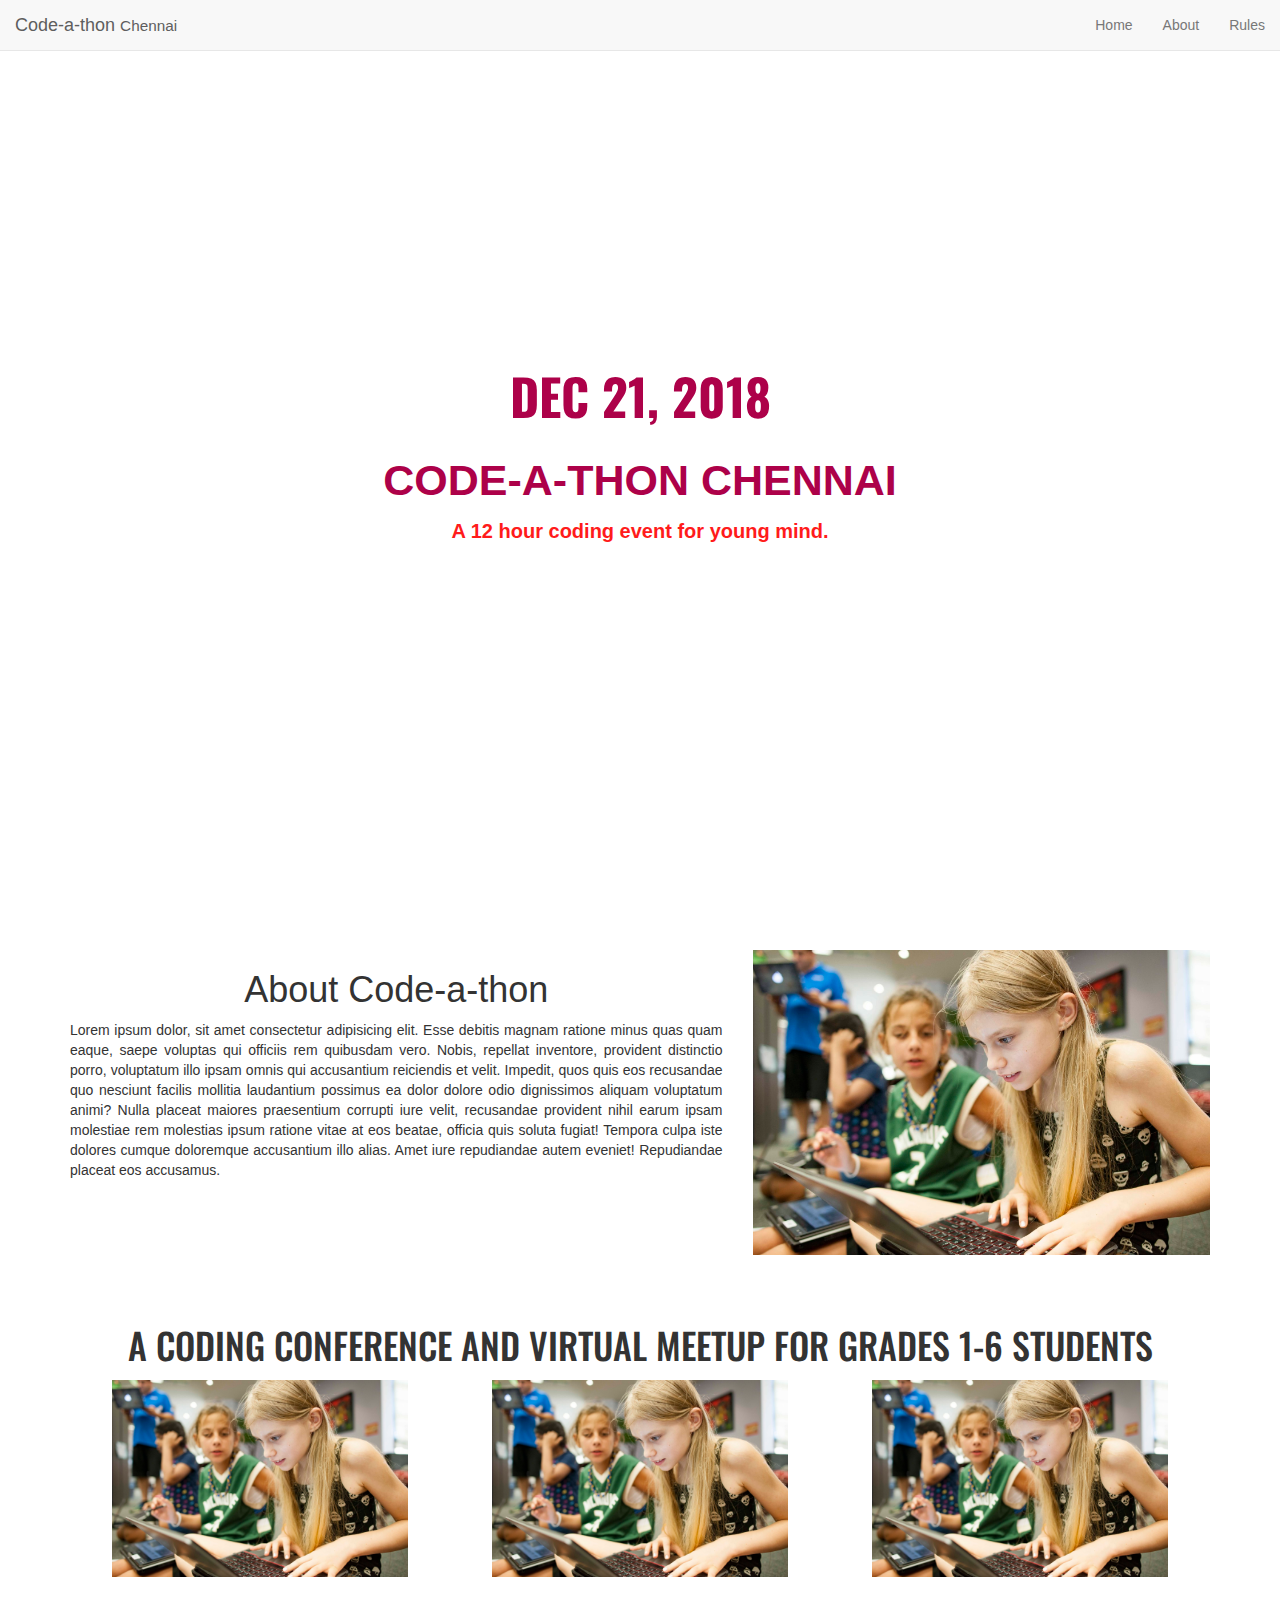
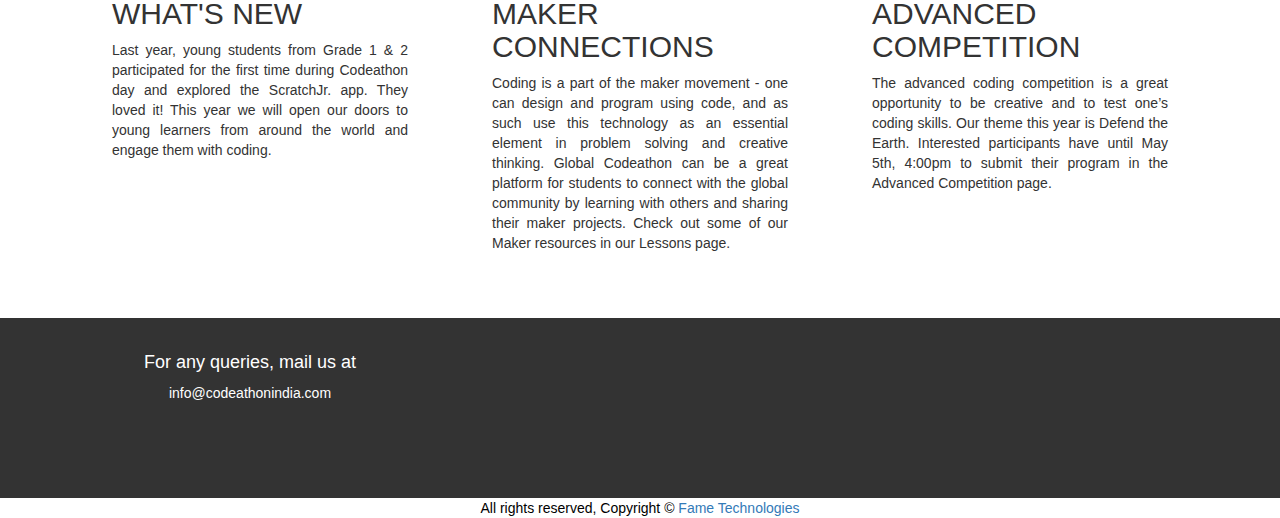
<file: index.html>
<!DOCTYPE html>
<html lang="en">

<head>
    <meta charset="UTF-8">
    <meta name="viewport" content="width=device-width, initial-scale=1.0">
    <meta http-equiv="X-UA-Compatible" content="ie=edge">
    <!-- Latest compiled and minified CSS -->
    <link rel="stylesheet" href="https://maxcdn.bootstrapcdn.com/bootstrap/3.3.7/css/bootstrap.min.css" integrity="sha384-BVYiiSIFeK1dGmJRAkycuHAHRg32OmUcww7on3RYdg4Va+PmSTsz/K68vbdEjh4u"
        crossorigin="anonymous">
    <link rel="stylesheet" href="css/style.css">
    <title>Code-a-thon</title>
    <script src="https://code.jquery.com/jquery-1.10.2.js"></script>
</head>

<body>
    <!-- Navbar -->

    <div id="header"></div>
    <!-- End Of Navbar -->

    <!-- Main Banner -->
    <header id="showcase">
        <h1 style="font-size:50px; font-family:Oswald, sans-serif ">DEC 21, 2018</h1>
        <h1>CODE-A-THON CHENNAI</h1>
        <p>A 12 hour coding event for young mind.</p>
    </header>
    <!-- End Of Banner -->

    <!-- About Section -->

    <section id="about">
        <div class="container">
            <div class="row">
                <div class="col-md-7">
                    <h1>About Code-a-thon</h1>
                    <p>Lorem ipsum dolor, sit amet consectetur adipisicing elit. Esse debitis magnam ratione minus quas
                        quam eaque, saepe voluptas qui officiis rem quibusdam vero. Nobis, repellat inventore,
                        provident distinctio porro, voluptatum illo ipsam omnis qui accusantium reiciendis et velit.
                        Impedit, quos quis eos recusandae quo nesciunt facilis mollitia laudantium possimus ea dolor
                        dolore odio dignissimos aliquam voluptatum animi? Nulla placeat maiores praesentium corrupti
                        iure velit, recusandae provident nihil earum ipsam molestiae rem molestias ipsum ratione vitae
                        at eos beatae, officia quis soluta fugiat! Tempora culpa iste dolores cumque doloremque
                        accusantium illo alias. Amet iure repudiandae autem eveniet! Repudiandae placeat eos accusamus.</p>
                </div>
                <div class="col-md-5">
                    <img src="img/1.jpg" alt="" class="img-responsive">
                </div>
            </div>
        </div>
    </section>

    <!-- End Of About Section -->

    <!-- Info Section -->

    <section id="info">
        <div class="container">
            <h1>A CODING CONFERENCE AND VIRTUAL MEETUP FOR GRADES 1-6 STUDENTS</h1>
            <div class="col-md-4">
                <div class="row">
                    <img src="img/1.jpg" alt="" class="img-responsive">
                </div>
                <div class="row">
                    <h2>WHAT'S NEW</h2>
                    <p>Last year, young students from Grade 1 & 2 participated for the first time during Codeathon day
                        and explored the ScratchJr. app. They loved it! This year we will open our doors to young
                        learners from around the world and engage them with coding.</p>
                </div>
            </div>
            <div class="col-md-4">
                <div class="row">
                    <img src="img/1.jpg" alt="" class="img-responsive">
                </div>
                <div class="row">
                    <h2>MAKER CONNECTIONS</h2>
                    <p>Coding is a part of the maker movement - one can design and program using code, and as such use
                        this technology as an essential element in problem solving and creative thinking. Global
                        Codeathon can be a great platform for students to connect with the global community by learning
                        with others and sharing their maker projects. Check out some of our Maker resources in our
                        Lessons page.</p>
                </div>
            </div>
            <div class="col-md-4">
                <div class="row">
                    <img src="img/1.jpg" alt="" class="img-responsive">
                </div>
                <div class="row">
                    <h2>ADVANCED COMPETITION</h2>
                    <p>The advanced coding competition is a great opportunity to be creative and to test one’s coding
                        skills. Our theme this year is Defend the Earth. Interested participants have until May 5th,
                        4:00pm to submit their program in the Advanced Competition page. </p>
                </div>
            </div>
        </div>
    </section>

    <!-- End Of Info Section -->

    <!-- footer -->
    <div id="footer"></div>
    <!-- End Of Footer -->


    <script> 
            $("#header").load("header.html"); 
            $("#footer").load("footer.html"); 
          </script> 

    <!-- jQuery (necessary for Bootstrap's JavaScript plugins) -->
    <script src="https://ajax.googleapis.com/ajax/libs/jquery/1.12.4/jquery.min.js"></script>

    <!-- Latest compiled and minified JavaScript -->
    <script src="https://maxcdn.bootstrapcdn.com/bootstrap/3.3.7/js/bootstrap.min.js" integrity="sha384-Tc5IQib027qvyjSMfHjOMaLkfuWVxZxUPnCJA7l2mCWNIpG9mGCD8wGNIcPD7Txa"
        crossorigin="anonymous"></script>
</body>

</html>
</file>
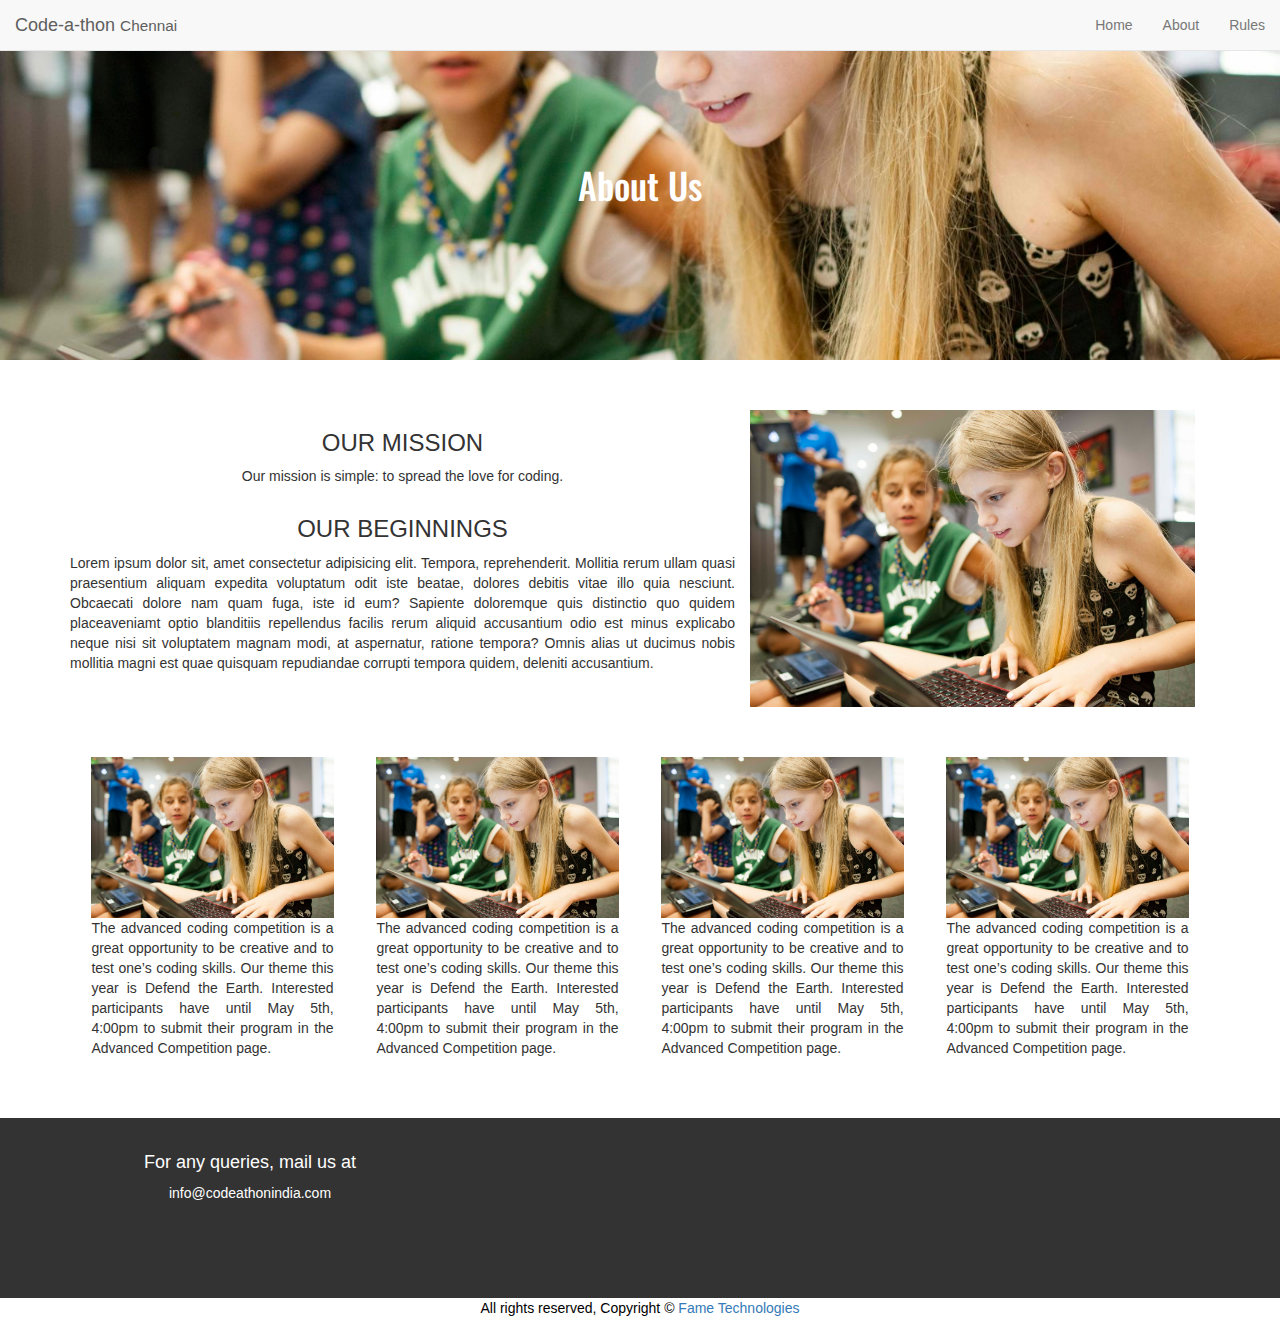
<file: about.html>
<!DOCTYPE html>
<html lang="en">

<head>
    <meta charset="UTF-8">
    <meta name="viewport" content="width=device-width, initial-scale=1.0">
    <meta http-equiv="X-UA-Compatible" content="ie=edge">
    <!-- Latest compiled and minified CSS -->
    <link rel="stylesheet" href="https://maxcdn.bootstrapcdn.com/bootstrap/3.3.7/css/bootstrap.min.css" integrity="sha384-BVYiiSIFeK1dGmJRAkycuHAHRg32OmUcww7on3RYdg4Va+PmSTsz/K68vbdEjh4u"
        crossorigin="anonymous">
    <link rel="stylesheet" href="css/style.css">
    <title>Code-a-thon</title>
    <script src="https://code.jquery.com/jquery-1.10.2.js"></script>
    <style>
    
    </style>
</head>

<body>
    <!-- Navbar -->

    <div id="header"></div>
    <!-- End Of Navbar -->


    <!-- banner -->
    <div class="hero-image" style="overflow:hidden">
        <div class="hero-text">
            <h1>About Us</h1>
        </div>
    </div>

    <!-- End of Banner -->

    <!-- About -->

    <section id="mission" style="overflow:hidden">
        <div class="row">
            <div class="container">
                <div class="col-md-7" style="margin:auto">
                    <div class="row">

                        <h3>OUR MISSION</h3>
                        <p style="text-align:center">Our mission is simple: to spread the love for coding.</p>
                    </div>
                    <div class="row">

                        <h3 style="text-align:center">OUR BEGINNINGS</h3>
                        <p>
                            Lorem ipsum dolor sit, amet consectetur adipisicing elit. Tempora, reprehenderit.
                            Mollitia
                            rerum
                            ullam quasi praesentium aliquam expedita voluptatum odit iste beatae, dolores debitis
                            vitae
                            illo
                            quia nesciunt. Obcaecati dolore nam quam fuga, iste id eum? Sapiente doloremque quis
                            distinctio quo
                            quidem placeaveniamt optio blanditiis repellendus facilis rerum aliquid accusantium
                            odio est
                            minus
                            explicabo neque nisi sit voluptatem magnam modi, at aspernatur, ratione tempora?
                            Omnis alias
                            ut ducimus nobis mollitia magni est quae quisquam repudiandae corrupti tempora quidem,
                            deleniti
                            accusantium.
                        </p>

                    </div>

                </div>
                <div class="col-md-5" style="margin:auto">
                    <img src="img/1.jpg" alt="" class="img-responsive">
                </div>
            </div>
        </div>

        
    </section>

   <!-- Info Section -->

   <section id="about_page" style="overflow:hidden">
        <div class="container">
           
                <div class="col-md-3">
                        <div class="row">
                            <img src="img/1.jpg" alt="" class="img-responsive">
                        </div>
                        <div class="row">
                            
                            <p>The advanced coding competition is a great opportunity to be creative and to test one’s coding
                                skills. Our theme this year is Defend the Earth. Interested participants have until May 5th,
                                4:00pm to submit their program in the Advanced Competition page. </p>
                        </div>
                    </div>
            <div class="col-md-3">
                    <div class="row">
                        <img src="img/1.jpg" alt="" class="img-responsive">
                    </div>
                    <div class="row">
                        
                        <p>The advanced coding competition is a great opportunity to be creative and to test one’s coding
                            skills. Our theme this year is Defend the Earth. Interested participants have until May 5th,
                            4:00pm to submit their program in the Advanced Competition page. </p>
                    </div>
                </div>
            <div class="col-md-3">
                <div class="row">
                    <img src="img/1.jpg" alt="" class="img-responsive">
                </div>
                <div class="row">
                    
                    <p>The advanced coding competition is a great opportunity to be creative and to test one’s coding
                        skills. Our theme this year is Defend the Earth. Interested participants have until May 5th,
                        4:00pm to submit their program in the Advanced Competition page. </p>
                </div>
            </div>
            <div class="col-md-3">
                    <div class="row">
                        <img src="img/1.jpg" alt="" class="img-responsive">
                    </div>
                    <div class="row">
                        
                        <p>The advanced coding competition is a great opportunity to be creative and to test one’s coding
                            skills. Our theme this year is Defend the Earth. Interested participants have until May 5th,
                            4:00pm to submit their program in the Advanced Competition page. </p>
                    </div>
                </div>
        </div>
    </section>

    <!-- End Of Info Section -->



    <!-- footer -->
    <div id="footer"></div>
    <!-- End Of Footer -->


    <script>
        $("#header").load("header.html");
        $("#footer").load("footer.html");
    </script>

    <!-- jQuery (necessary for Bootstrap's JavaScript plugins) -->
    <script src="https://ajax.googleapis.com/ajax/libs/jquery/1.12.4/jquery.min.js"></script>

    <!-- Latest compiled and minified JavaScript -->
    <script src="https://maxcdn.bootstrapcdn.com/bootstrap/3.3.7/js/bootstrap.min.js" integrity="sha384-Tc5IQib027qvyjSMfHjOMaLkfuWVxZxUPnCJA7l2mCWNIpG9mGCD8wGNIcPD7Txa"
        crossorigin="anonymous"></script>
</body>

</html>
</file>
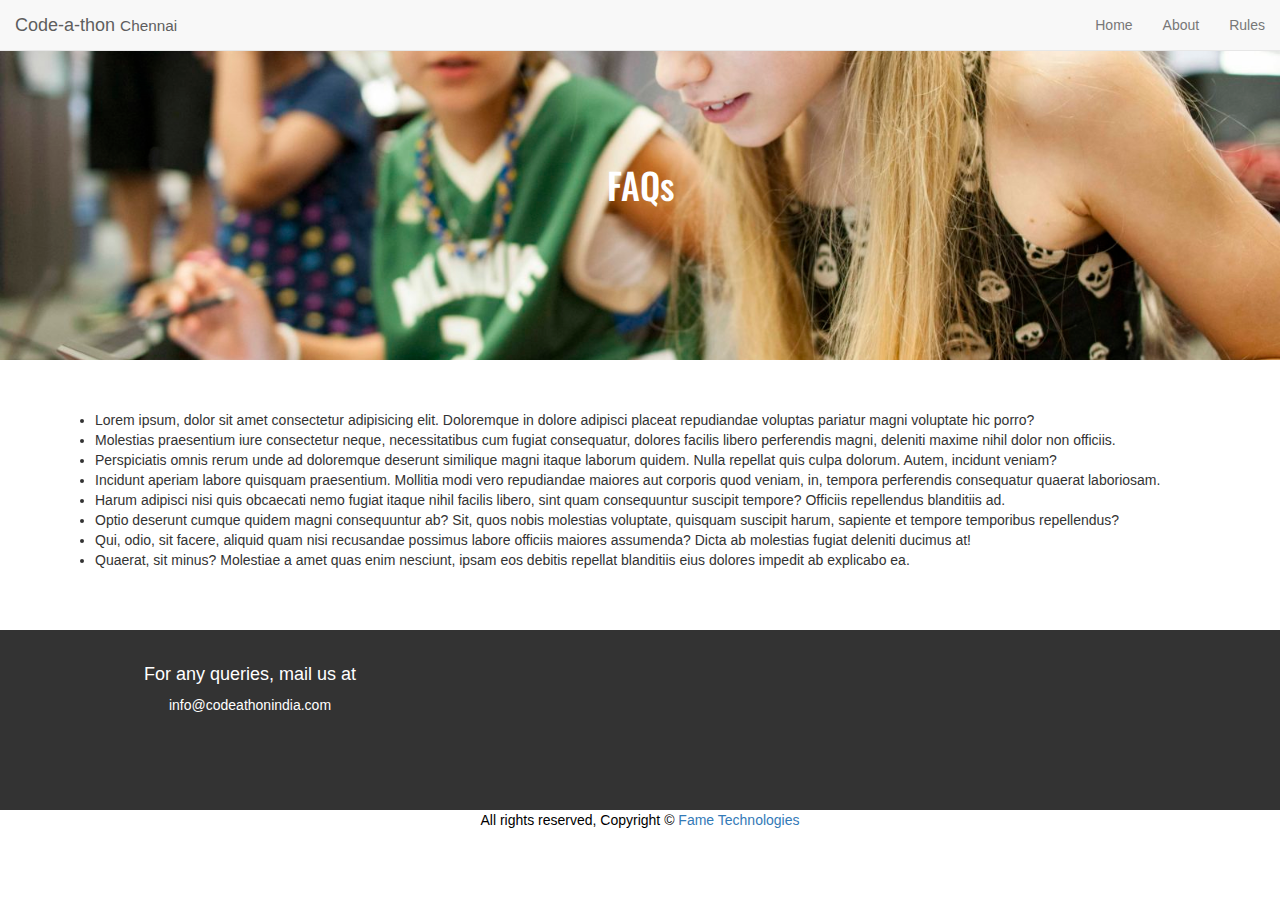
<file: faq.html>
<!DOCTYPE html>
<html lang="en">

<head>
    <meta charset="UTF-8">
    <meta name="viewport" content="width=device-width, initial-scale=1.0">
    <meta http-equiv="X-UA-Compatible" content="ie=edge">
    <!-- Latest compiled and minified CSS -->
    <link rel="stylesheet" href="https://maxcdn.bootstrapcdn.com/bootstrap/3.3.7/css/bootstrap.min.css" integrity="sha384-BVYiiSIFeK1dGmJRAkycuHAHRg32OmUcww7on3RYdg4Va+PmSTsz/K68vbdEjh4u"
        crossorigin="anonymous">
    <link rel="stylesheet" href="css/style.css">
    <title>Code-a-thon</title>
    <script src="https://code.jquery.com/jquery-1.10.2.js"></script>
</head>

<body>
    <!-- Navbar -->

    <div id="header"></div>
    <!-- End Of Navbar -->


    <!-- banner -->
    <div class="hero-image">
        <div class="hero-text">
            <h1>FAQs</h1>
        </div>
    </div>

    <!-- End of Banner -->

    <!-- About -->

    <section id="faq">
        <div class="container">
            <div class="row">
                <ul>
                    <li>Lorem ipsum, dolor sit amet consectetur adipisicing elit. Doloremque in dolore adipisci placeat repudiandae voluptas pariatur magni voluptate hic porro?</li>
                    <li>Molestias praesentium iure consectetur neque, necessitatibus cum fugiat consequatur, dolores facilis libero perferendis magni, deleniti maxime nihil dolor non officiis.</li>
                    <li>Perspiciatis omnis rerum unde ad doloremque deserunt similique magni itaque laborum quidem. Nulla repellat quis culpa dolorum. Autem, incidunt veniam?</li>
                    <li>Incidunt aperiam labore quisquam praesentium. Mollitia modi vero repudiandae maiores aut corporis quod veniam, in, tempora perferendis consequatur quaerat laboriosam.</li>
                    <li>Harum adipisci nisi quis obcaecati nemo fugiat itaque nihil facilis libero, sint quam consequuntur suscipit tempore? Officiis repellendus blanditiis ad.</li>
                    <li>Optio deserunt cumque quidem magni consequuntur ab? Sit, quos nobis molestias voluptate, quisquam suscipit harum, sapiente et tempore temporibus repellendus?</li>
                    <li>Qui, odio, sit facere, aliquid quam nisi recusandae possimus labore officiis maiores assumenda? Dicta ab molestias fugiat deleniti ducimus at!</li>
                    <li>Quaerat, sit minus? Molestiae a amet quas enim nesciunt, ipsam eos debitis repellat blanditiis eius dolores impedit ab explicabo ea.</li>
                </ul>
            </div>
        </div>
    </section>

    <!-- End Of About -->



    <!-- footer -->
    <div id="footer"></div>
    <!-- End Of Footer -->


    <script>
        $("#header").load("header.html");
        $("#footer").load("footer.html");
    </script>

    <!-- jQuery (necessary for Bootstrap's JavaScript plugins) -->
    <script src="https://ajax.googleapis.com/ajax/libs/jquery/1.12.4/jquery.min.js"></script>

    <!-- Latest compiled and minified JavaScript -->
    <script src="https://maxcdn.bootstrapcdn.com/bootstrap/3.3.7/js/bootstrap.min.js" integrity="sha384-Tc5IQib027qvyjSMfHjOMaLkfuWVxZxUPnCJA7l2mCWNIpG9mGCD8wGNIcPD7Txa"
        crossorigin="anonymous"></script>
</body>

</html>
</file>
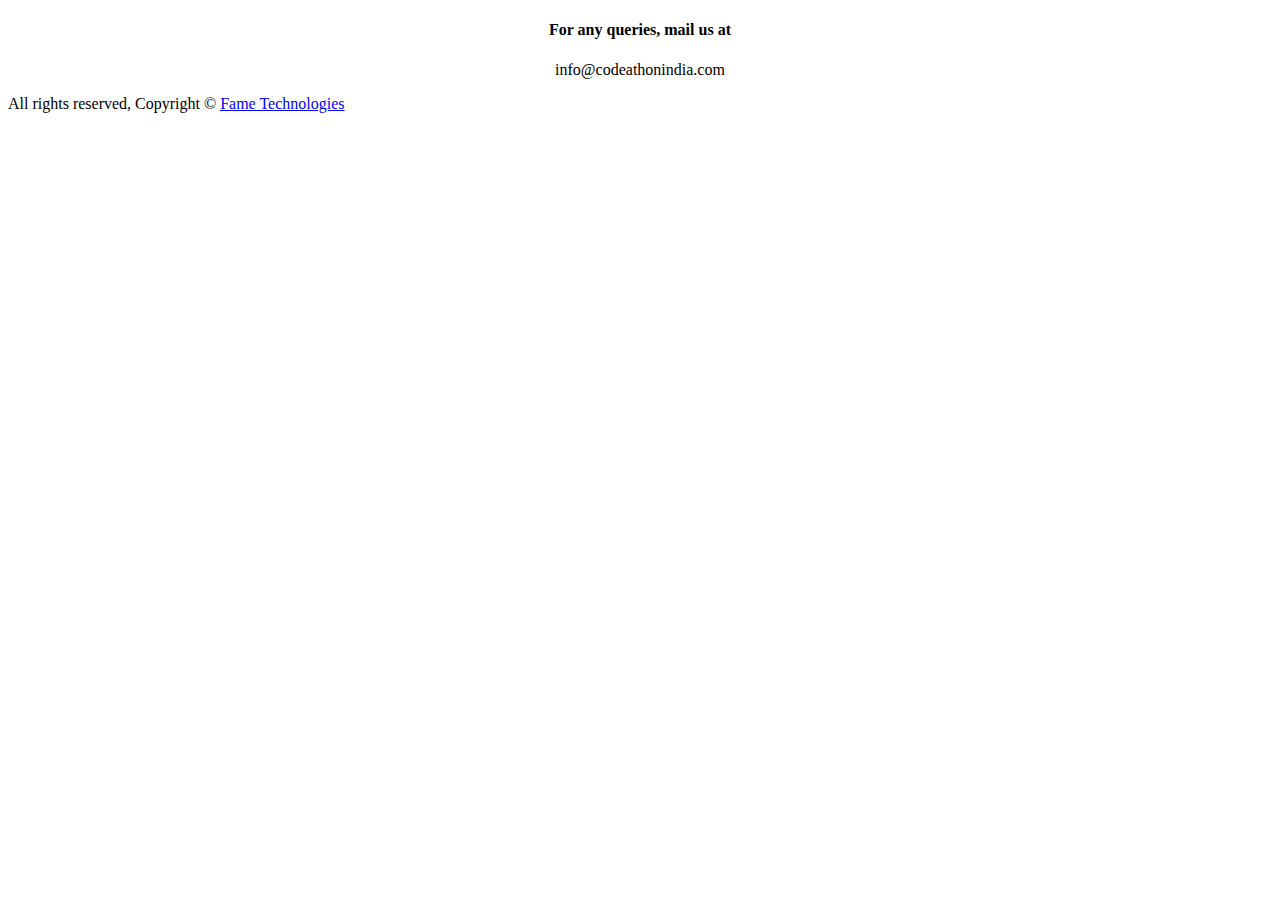
<file: footer.html>
<!DOCTYPE html>
<html lang="en">


<body>
   

    <!-- footer -->
    <section id="footer">
        <div class="container">
            <div class="row">
                <div class="col-md-4">
                    <h4 style="text-align:center">For any queries, mail us at</h4>
                    <p style="text-align:center">info@codeathonindia.com</p>
                </div>
                <div class="col-md-4">

                </div>
                <div class="col-md-4"></div>
            </div>
        </div>
    </section>
    <section id="sub-footer">
        <p>All rights reserved, Copyright &copy; <a href="http://www.fametechnologies.in" target="_blank">Fame Technologies</a></p>
    </section>
    <!-- End Of Footer -->


    <!-- jQuery (necessary for Bootstrap's JavaScript plugins) -->
    <script src="https://ajax.googleapis.com/ajax/libs/jquery/1.12.4/jquery.min.js"></script>

    <!-- Latest compiled and minified JavaScript -->
    <script src="https://maxcdn.bootstrapcdn.com/bootstrap/3.3.7/js/bootstrap.min.js" integrity="sha384-Tc5IQib027qvyjSMfHjOMaLkfuWVxZxUPnCJA7l2mCWNIpG9mGCD8wGNIcPD7Txa"
        crossorigin="anonymous"></script>
</body>

</html>
</file>
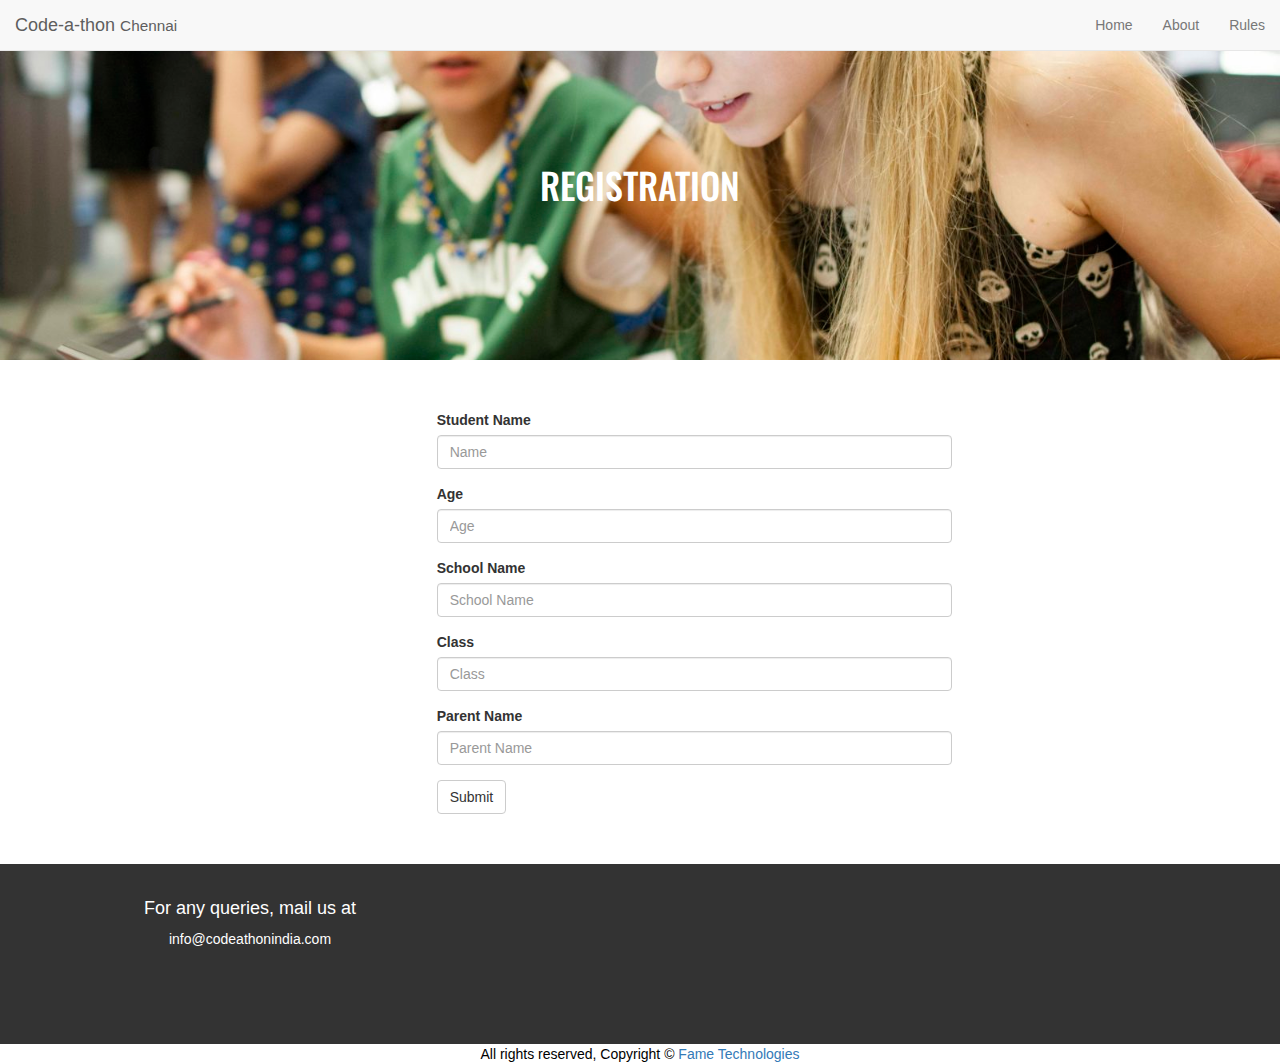
<file: register.html>
<!DOCTYPE html>
<html lang="en">

<head>
    <meta charset="UTF-8">
    <meta name="viewport" content="width=device-width, initial-scale=1.0">
    <meta http-equiv="X-UA-Compatible" content="ie=edge">
    <!-- Latest compiled and minified CSS -->
    <link rel="stylesheet" href="https://maxcdn.bootstrapcdn.com/bootstrap/3.3.7/css/bootstrap.min.css" integrity="sha384-BVYiiSIFeK1dGmJRAkycuHAHRg32OmUcww7on3RYdg4Va+PmSTsz/K68vbdEjh4u"
        crossorigin="anonymous">
    <link rel="stylesheet" href="css/style.css">
    <title>Code-a-thon</title>
    <script src="https://code.jquery.com/jquery-1.10.2.js"></script>
</head>

<body>
    <!-- Navbar -->

    <div id="header"></div>
    <!-- End Of Navbar -->


    <!-- banner -->
    <div class="hero-image">
        <div class="hero-text">
            <h1>REGISTRATION</h1>
        </div>
    </div>

    <!-- End of Banner -->

    <!-- Sponsors -->
    <section id="register">
        <div class="row">
            <div class="col-md-5 col-md-push-4">
                <form>
                    <div class="form-group">
                        <label for="name">Student Name</label>
                        <input type="text" class="form-control" id="name" placeholder="Name">
                    </div>
                    <div class="form-group">
                        <label for="age">Age</label>
                        <input type="text" class="form-control" id="age" placeholder="Age">
                    </div>
                    <div class="form-group">
                        <label for="sname">School Name</label>
                        <input type="text" class="form-control" id="sname" placeholder="School Name ">
                    </div>
                    <div class="form-group">
                        <label for="class">Class</label>
                        <input type="text" class="form-control" id="class" placeholder="Class">
                    </div>
                    <div class="form-group">
                        <label for="pname">Parent Name</label>
                        <input type="text" class="form-control" id="pname" placeholder="Parent Name">
                    </div>



                    <button type="submit" class="btn btn-default">Submit</button>
                </form>
            </div>
        </div>
    </section>

    <!-- End Of Sponsors -->



    <!-- footer -->
    <div id="footer"></div>
    <!-- End Of Footer -->


    <script>
        $("#header").load("header.html");
        $("#footer").load("footer.html");
    </script>

    <!-- jQuery (necessary for Bootstrap's JavaScript plugins) -->
    <script src="https://ajax.googleapis.com/ajax/libs/jquery/1.12.4/jquery.min.js"></script>

    <!-- Latest compiled and minified JavaScript -->
    <script src="https://maxcdn.bootstrapcdn.com/bootstrap/3.3.7/js/bootstrap.min.js" integrity="sha384-Tc5IQib027qvyjSMfHjOMaLkfuWVxZxUPnCJA7l2mCWNIpG9mGCD8wGNIcPD7Txa"
        crossorigin="anonymous"></script>
</body>

</html>
</file>
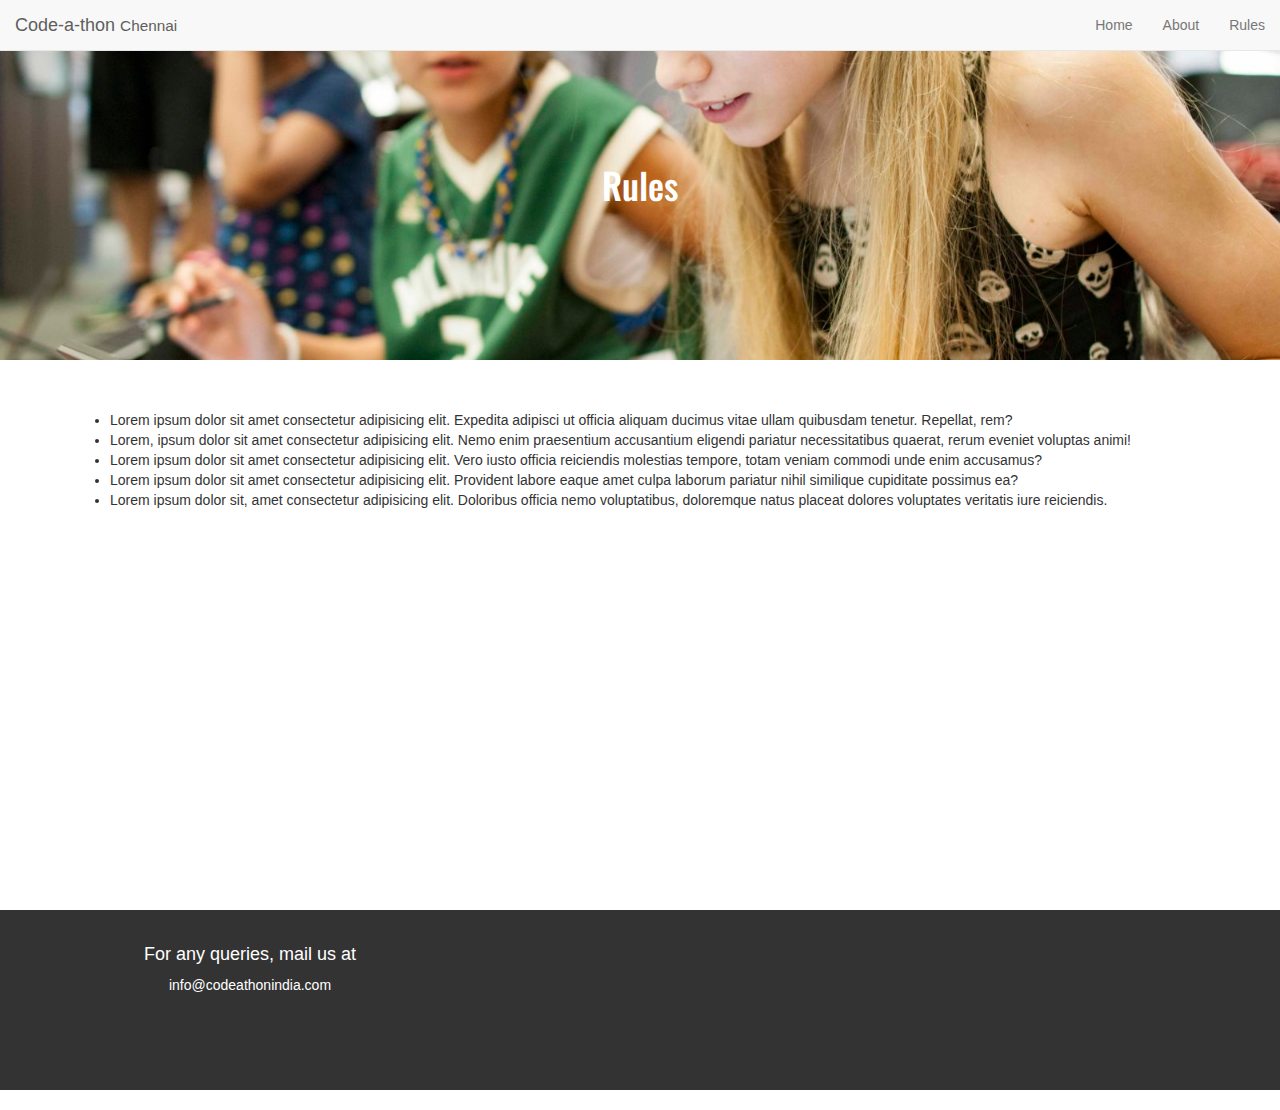
<file: rules.html>
<!DOCTYPE html>
<html lang="en">

<head>
    <meta charset="UTF-8">
    <meta name="viewport" content="width=device-width, initial-scale=1.0">
    <meta http-equiv="X-UA-Compatible" content="ie=edge">
    <!-- Latest compiled and minified CSS -->
    <link rel="stylesheet" href="https://maxcdn.bootstrapcdn.com/bootstrap/3.3.7/css/bootstrap.min.css" integrity="sha384-BVYiiSIFeK1dGmJRAkycuHAHRg32OmUcww7on3RYdg4Va+PmSTsz/K68vbdEjh4u"
        crossorigin="anonymous">
    <link rel="stylesheet" href="css/style.css">
    <title>Code-a-thon</title>
    <script src="https://code.jquery.com/jquery-1.10.2.js"></script>

    <style>
    body, html{
        overflow-x:hidden
    }
    </style>
</head>

<body>
    <!-- Navbar -->

    <div id="header"></div>
    <!-- End Of Navbar -->

    <!-- banner -->
    <div class="hero-image">
        <div class="hero-text">
            <h1>Rules</h1>
        </div>
    </div>
    <!-- End of Banner -->

    <!-- Rules -->
    <section id="rules" style="height:50vh">
      
            <div class="row">
                    <div class="container">
                <ul style="margin-left:0; padding-right:5px">
                    <li>Lorem ipsum dolor sit amet consectetur adipisicing elit. Expedita adipisci ut officia aliquam
                        ducimus vitae ullam quibusdam tenetur. Repellat, rem?</li>
                    <li>Lorem, ipsum dolor sit amet consectetur adipisicing elit. Nemo enim praesentium accusantium
                        eligendi pariatur necessitatibus quaerat, rerum eveniet voluptas animi!</li>
                    <li>Lorem ipsum dolor sit amet consectetur adipisicing elit. Vero iusto officia reiciendis
                        molestias tempore, totam veniam commodi unde enim accusamus?</li>
                    <li>Lorem ipsum dolor sit amet consectetur adipisicing elit. Provident labore eaque amet culpa
                        laborum pariatur nihil similique cupiditate possimus ea?</li>
                    <li>Lorem ipsum dolor sit, amet consectetur adipisicing elit. Doloribus officia nemo voluptatibus,
                        doloremque natus placeat dolores voluptates veritatis iure reiciendis.</li>
                </ul>
            </div>
        </div>
    </section>
    <!-- End Of Rules -->





    <!-- footer -->
    <div id="footer"></div>
    <!-- End Of Footer -->


    <script>
        $("#header").load("header.html");
        $("#footer").load("footer.html");
    </script>

    <!-- jQuery (necessary for Bootstrap's JavaScript plugins) -->
    <script src="https://ajax.googleapis.com/ajax/libs/jquery/1.12.4/jquery.min.js"></script>

    <!-- Latest compiled and minified JavaScript -->
    <script src="https://maxcdn.bootstrapcdn.com/bootstrap/3.3.7/js/bootstrap.min.js" integrity="sha384-Tc5IQib027qvyjSMfHjOMaLkfuWVxZxUPnCJA7l2mCWNIpG9mGCD8wGNIcPD7Txa"
        crossorigin="anonymous"></script>
</body>

</html>
</file>
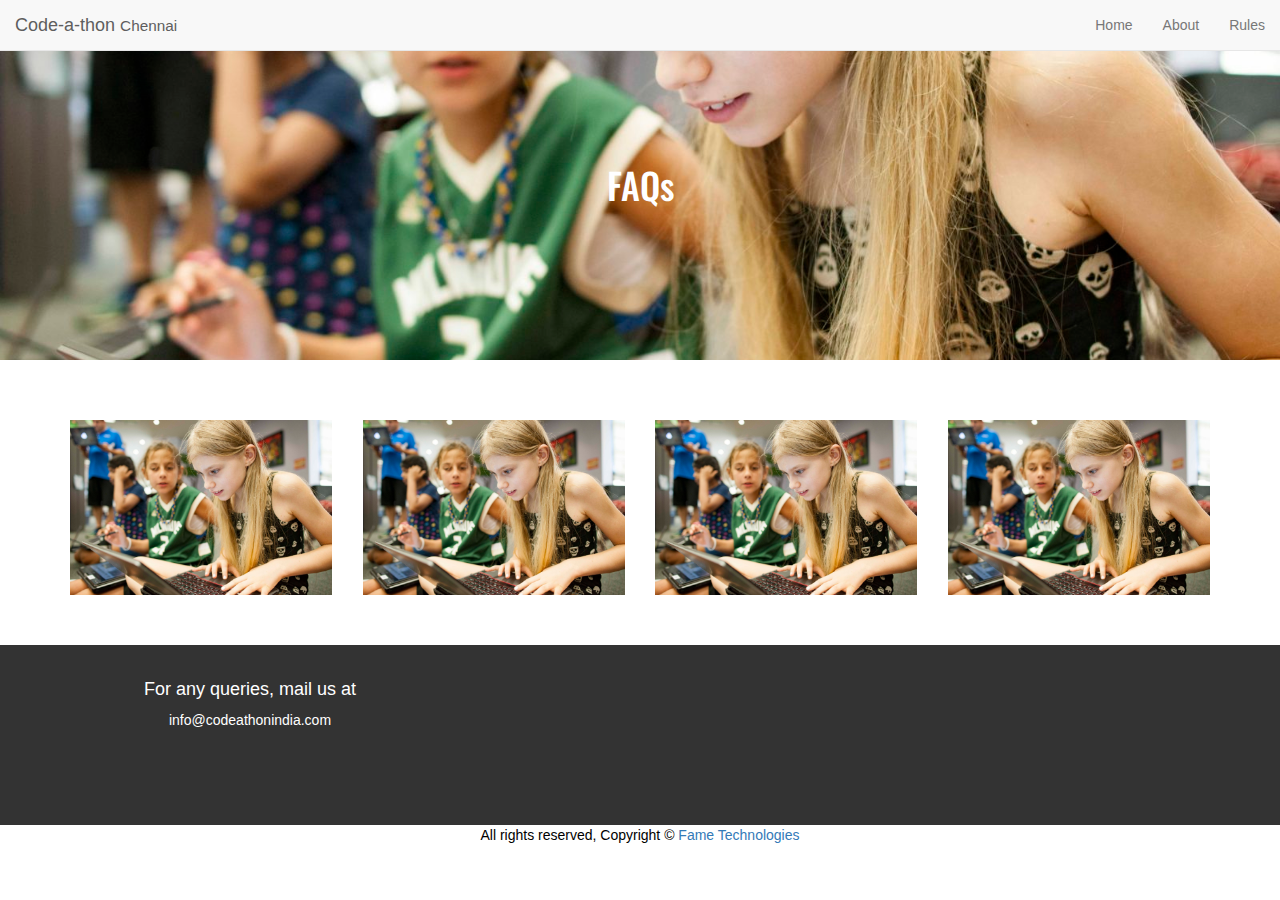
<file: sponsors.html>
<!DOCTYPE html>
<html lang="en">

<head>
    <meta charset="UTF-8">
    <meta name="viewport" content="width=device-width, initial-scale=1.0">
    <meta http-equiv="X-UA-Compatible" content="ie=edge">
    <!-- Latest compiled and minified CSS -->
    <link rel="stylesheet" href="https://maxcdn.bootstrapcdn.com/bootstrap/3.3.7/css/bootstrap.min.css" integrity="sha384-BVYiiSIFeK1dGmJRAkycuHAHRg32OmUcww7on3RYdg4Va+PmSTsz/K68vbdEjh4u"
        crossorigin="anonymous">
    <link rel="stylesheet" href="css/style.css">
    <title>Code-a-thon</title>
    <script src="https://code.jquery.com/jquery-1.10.2.js"></script>
</head>

<body>
    <!-- Navbar -->

    <div id="header"></div>
    <!-- End Of Navbar -->


    <!-- banner -->
    <div class="hero-image">
        <div class="hero-text">
            <h1>FAQs</h1>
        </div>
    </div>

    <!-- End of Banner -->

    <!-- Sponsors -->

    <section id="sponsors">
        <div class="container">
            <div class="row">
                <div class="col-md-3">
                    <img class="img-responsive" src="img/1.jpg">
                </div>
                <div class="col-md-3">
                    <img class="img-responsive" src="img/1.jpg">
                </div>
                <div class="col-md-3">
                    <img class="img-responsive" src="img/1.jpg">
                </div>
                <div class="col-md-3">
                    <img class="img-responsive" src="img/1.jpg">
                </div>
            </div>
        </div>
    </section>

    <!-- End Of Sponsors -->



    <!-- footer -->
    <div id="footer"></div>
    <!-- End Of Footer -->


    <script>
        $("#header").load("header.html");
        $("#footer").load("footer.html");
    </script>

    <!-- jQuery (necessary for Bootstrap's JavaScript plugins) -->
    <script src="https://ajax.googleapis.com/ajax/libs/jquery/1.12.4/jquery.min.js"></script>

    <!-- Latest compiled and minified JavaScript -->
    <script src="https://maxcdn.bootstrapcdn.com/bootstrap/3.3.7/js/bootstrap.min.js" integrity="sha384-Tc5IQib027qvyjSMfHjOMaLkfuWVxZxUPnCJA7l2mCWNIpG9mGCD8wGNIcPD7Txa"
        crossorigin="anonymous"></script>
</body>

</html>
</file>
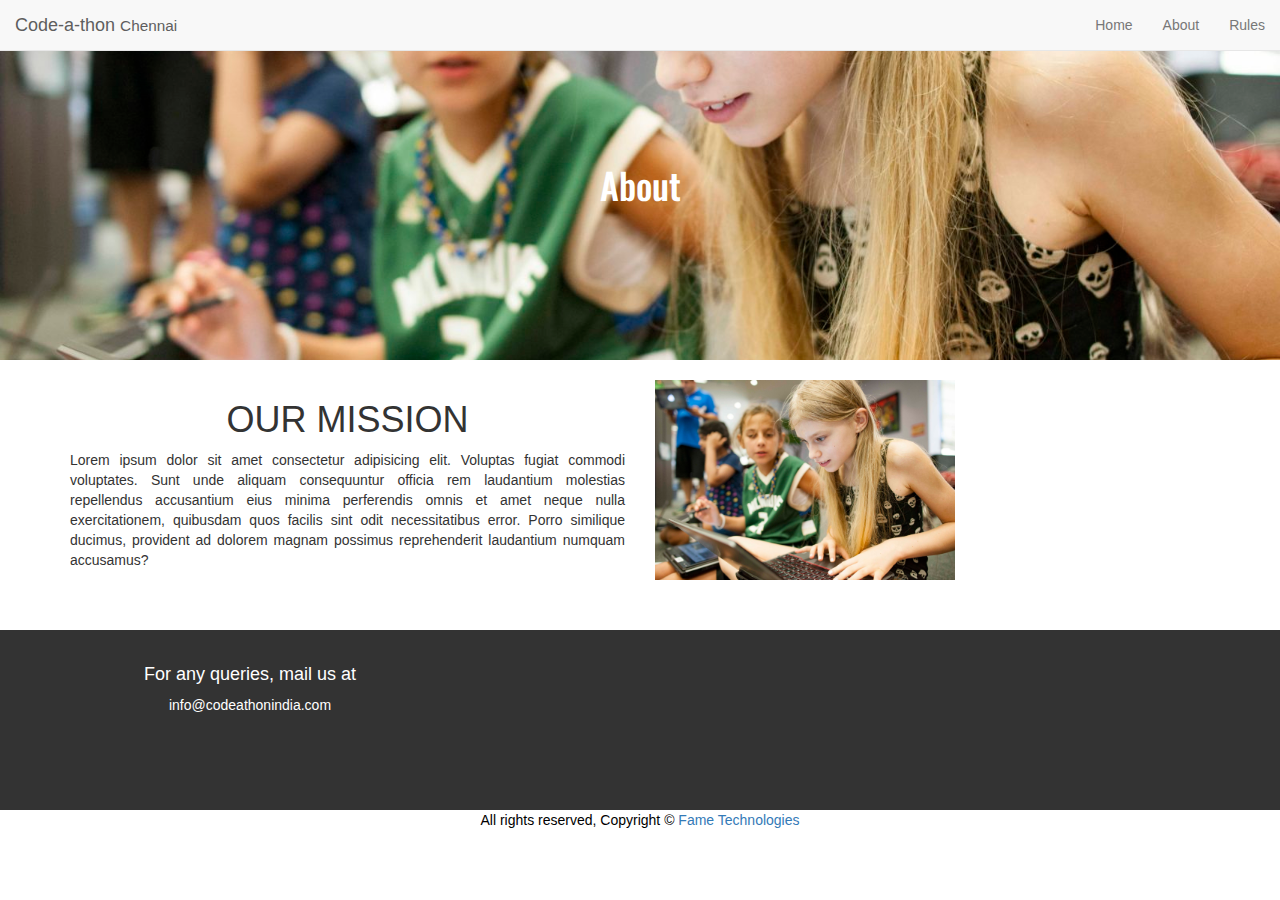
<file: temp.html>
<!DOCTYPE html>
<html lang="en">

<head>
    <meta charset="UTF-8">
    <meta name="viewport" content="width=device-width, initial-scale=1.0">
    <meta http-equiv="X-UA-Compatible" content="ie=edge">
    <!-- Latest compiled and minified CSS -->
    <link rel="stylesheet" href="https://maxcdn.bootstrapcdn.com/bootstrap/3.3.7/css/bootstrap.min.css" integrity="sha384-BVYiiSIFeK1dGmJRAkycuHAHRg32OmUcww7on3RYdg4Va+PmSTsz/K68vbdEjh4u"
        crossorigin="anonymous">
    <link rel="stylesheet" href="css/style.css">
    <title>Code-a-thon</title>
    <script src="https://code.jquery.com/jquery-1.10.2.js"></script>

</head>

<body>
    <!-- Navbar -->

    <div id="header"></div>
    <!-- End Of Navbar -->

    <!-- banner -->
    <div class="hero-image">
        <div class="hero-text">
            <h1>About</h1>
        </div>
    </div>
    <!-- End of Banner -->
<br>
    <div>
        <div class="container">
            <div class="row">
                <div class="col-md-6">
                    <h1 style="text-align:center">OUR MISSION</h1>
                    <p style="text-align:justify">Lorem ipsum dolor sit amet consectetur adipisicing elit. Voluptas
                        fugiat commodi voluptates. Sunt unde aliquam consequuntur officia rem laudantium molestias
                        repellendus accusantium eius minima perferendis omnis et amet neque nulla exercitationem,
                        quibusdam quos facilis sint odit necessitatibus error. Porro similique ducimus, provident ad
                        dolorem magnam possimus reprehenderit laudantium numquam accusamus?</p>

                </div>
                <div class="col-md-6">
                    <img src="img/1.jpg" alt="" class="img-responsive" style="height:200px;">
                </div>
            </div>
        </div>
    </div>








    <!-- footer -->
    <div id="footer"></div>
    <!-- End Of Footer -->


    <script>
        $("#header").load("header.html");
        $("#footer").load("footer.html");
    </script>

    <!-- jQuery (necessary for Bootstrap's JavaScript plugins) -->
    <script src="https://ajax.googleapis.com/ajax/libs/jquery/1.12.4/jquery.min.js"></script>

    <!-- Latest compiled and minified JavaScript -->
    <script src="https://maxcdn.bootstrapcdn.com/bootstrap/3.3.7/js/bootstrap.min.js" integrity="sha384-Tc5IQib027qvyjSMfHjOMaLkfuWVxZxUPnCJA7l2mCWNIpG9mGCD8wGNIcPD7Txa"
        crossorigin="anonymous"></script>
</body>

</html>
</file>
<file: css/style.css>
@import url('https://fonts.googleapis.com/css?family=Oswald:700');



#showcase{
    background-image: url(https://images.pexels.com/photos/574073/pexels-photo-574073.jpeg);
    background-size: cover;
    background-position: center;
    height: 100vh;
    display: flex;
    flex-direction: column;
    justify-content: center;
    align-items: center;
    text-align: center;
    padding: 0 20px;

}

#showcase h1{
    font-size: 43px;
    line-height: 1.2;
    color: #ad0149;
    font-weight: 800;
    
}

#showcase p{
    font-size: 20px;
    font-weight: bolder;
    color: #ff1b1b;
}

section{
    margin-top: 50px;
    /* margin-bottom: 20px; */
    text-align: justify;
}

#about h1{
    text-align: center;
}

#about img{
    margin: auto;
}

#info h1{
    font-family: 'Oswald', sans-serif;
    text-align: center
}

#info .col-md-4{
    padding: 5px;
}

#info .col-md-4 .row{
    width: 80%;
    margin: auto;
}

#about_page .col-md-3 .row{
    width: 95%;
    margin: auto;
}

#footer{
    background: #333;
    height: 20vh;
    margin-bottom: 0;
    color: #fff;
}

#footer .col-md-4{
    padding-top: 25px;
    margin: auto;
}

#sub-footer{
    margin: 0;
    padding: 0;
    color: #000;
    text-align: center;
}

/* ----- */

.hero-image {
   background-image: url("../img/1.jpg");
    height: 40vh;
    width: 100vw;
    background-position: center;
    background-repeat: no-repeat;
    background-size: cover;
    position: relative;
    margin-left: 0;
}

/* Place text in the middle of the image */
.hero-text {
    text-align: center;
    position: absolute;
    top: 50%;
    left: 50%;
    transform: translate(-50%, -50%);
    color: #fff;
    font-weight: bolder;
    font-family: 'Oswald', sans-serif; 
}

#mission h3{
    text-align: center;
}

#sponsors .col-md-3{
    margin: auto;
}

#sponsors img{
    margin-top: 10px;
}
</file>
